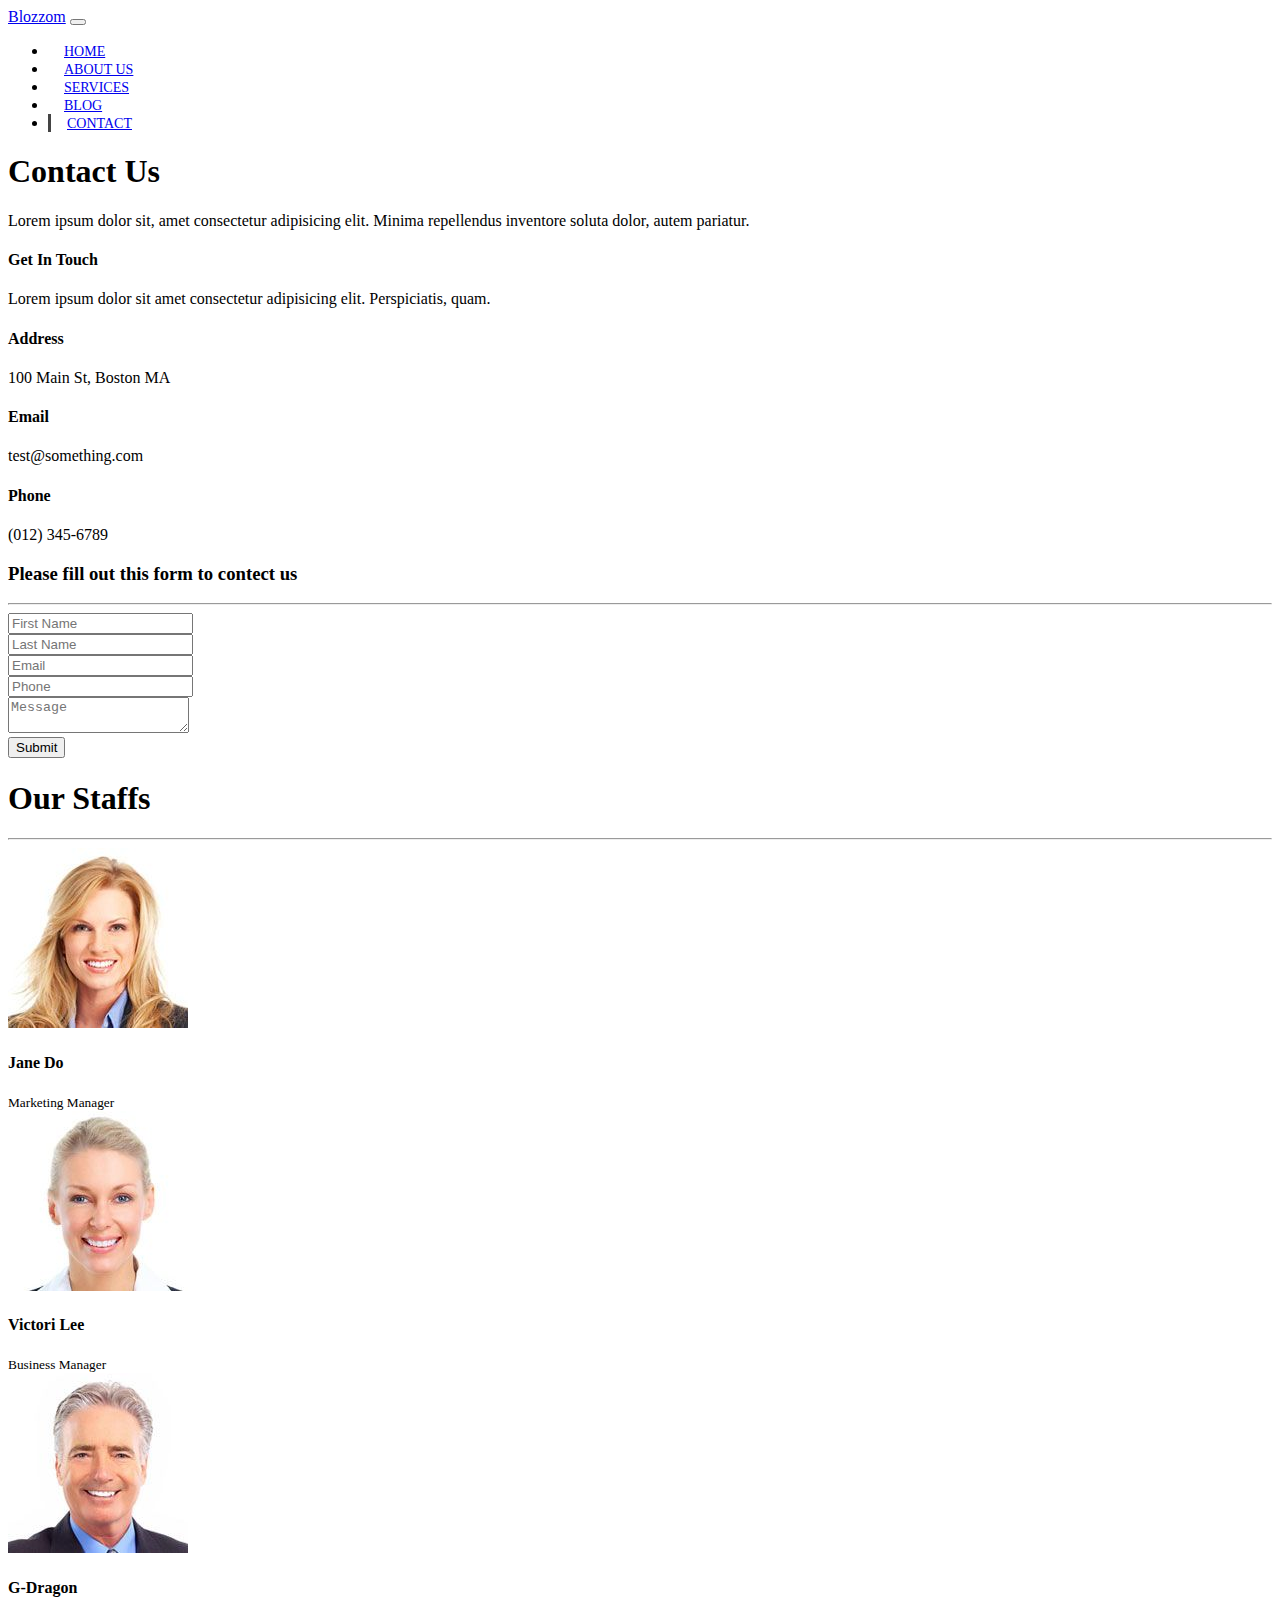
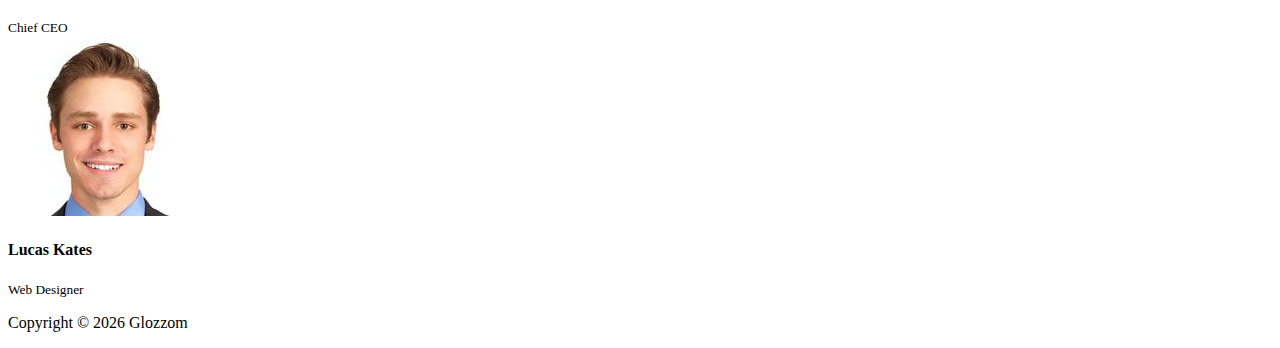
<file: contact.html>
<!DOCTYPE html>
<html lang="en">

<head>
    <meta charset="UTF-8">
    <meta name="viewport" content="width=device-width, initial-scale=1.0">
    <meta http-equiv="X-UA-Compatible" content="ie=edge">
    <link rel="stylesheet" href="https://stackpath.bootstrapcdn.com/bootstrap/4.1.3/css/bootstrap.min.css" integrity="sha384-MCw98/SFnGE8fJT3GXwEOngsV7Zt27NXFoaoApmYm81iuXoPkFOJwJ8ERdknLPMO"
        crossorigin="anonymous">
    <link rel="stylesheet" href="css/style.css">
    <link rel="stylesheet" href="https://use.fontawesome.com/releases/v5.5.0/css/all.css" integrity="sha384-B4dIYHKNBt8Bc12p+WXckhzcICo0wtJAoU8YZTY5qE0Id1GSseTk6S+L3BlXeVIU"
        crossorigin="anonymous">

    <title>Bootstrap Theme</title>
</head>

<body>
    <nav class="navbar navbar-expand-sm navbar-dark bg-dark">
        <div class="container">
            <a href="index.html" class="navbar-brand">Blozzom</a>
            <button class="navbar-toggler" data-toggle="collapse" data-target="#navbarCollapse">
                <span class="navbar-toggler-icon"></span>
            </button>
            <div class="collapse navbar-collapse" id="navbarCollapse">
                <ul class="navbar-nav ml-auto">
                    <li class="nav-item">
                        <a href="index.html" class="nav-link">Home</a>
                    </li>
                    <li class="nav-item">
                        <a href="about.html" class="nav-link">About Us</a>
                    </li>
                    <li class="nav-item">
                        <a href="services.html" class="nav-link">Services</a>
                    </li>
                    <li class="nav-item">
                        <a href="blog.html" class="nav-link">Blog</a>
                    </li>
                    <li class="nav-item active">
                        <a href="contact.html" class="nav-link">Contact</a>
                    </li>
                </ul>
            </div>
        </div>
    </nav>

    <!-- PAGE HEADER -->
    <header id="page-header">
        <div class="container">
            <div class="row">
                <div class="col-md-6 m-auto text-center">
                    <h1>Contact Us</h1>
                    <p>Lorem ipsum dolor sit, amet consectetur adipisicing elit. Minima repellendus inventore soluta
                        dolor, autem pariatur.</p>

                </div>
            </div>
        </div>
    </header>

    <!-- CONTACT SECTION -->
    <section id="contact" class="py-3">
        <div class="container">
            <div class="row">
                <div class="col-md-4">
                    <div class="card p-4">
                        <div class="card-body">
                            <h4>Get In Touch</h4>
                            <p>Lorem ipsum dolor sit amet consectetur adipisicing elit. Perspiciatis, quam.</p>
                            <h4>Address</h4>
                            <p>100 Main St, Boston MA</p>
                            <h4>Email</h4>
                            <p>test@something.com</p>
                            <h4>Phone</h4>
                            <p>(012) 345-6789</p>
                        </div>
                    </div>
                </div>
                <div class="col-md-8">
                    <div class="card py-4">
                        <div class="card-body">
                            <h3 class="text-center">Please fill out this form to contect us</h3>
                            <hr>
                            <div class="row">
                                <div class="col-md-6">
                                    <div class="form-group">
                                        <input type="text" class="form-control" placeholder="First Name">
                                    </div>
                                </div>
                                <div class="col-md-6">
                                    <div class="form-group">
                                        <input type="text" class="form-control" placeholder="Last Name">
                                    </div>
                                </div>
                                <div class="col-md-6">
                                    <div class="form-group">
                                        <input type="email" class="form-control" placeholder="Email">
                                    </div>
                                </div>
                                <div class="col-md-6">
                                    <div class="form-group">
                                        <input type="text" class="form-control" placeholder="Phone">
                                    </div>
                                </div>
                            </div>
                            <div class="row">
                                <div class="col-md-12">
                                    <div class="form-group">
                                        <textarea class="form-control" placeholder="Message"></textarea>
                                    </div>
                                </div>
                                <div class="col">
                                    <div class="form-group">
                                        <input type="submit" value="Submit" class="btn btn-outline-info btn-block">
                                    </div>
                                </div>
                            </div>
                        </div>
                    </div>
                </div>
            </div>
        </div>
    </section>

    <!-- STAFFS -->
    <section id="staff" class="py-5 text-center bg-dark text-white">
        <div class="container">
            <h1>Our Staffs</h1>
            <hr>
            <div class="row">
                <div class="col-md-3">
                    <img src="img/person1.jpg" alt="" class="img-fluid rounded-circle mb-2">
                    <h4>Jane Do</h4>
                    <small>Marketing Manager</small>
                </div>
                <div class="col-md-3">
                    <img src="img/person2.jpg" alt="" class="img-fluid rounded-circle mb-2">
                    <h4>Victori Lee</h4>
                    <small>Business Manager</small>
                </div>
                <div class="col-md-3">
                    <img src="img/person3.jpg" alt="" class="img-fluid rounded-circle mb-2">
                    <h4>G-Dragon</h4>
                    <small>Chief CEO</small>
                </div>
                <div class="col-md-3">
                    <img src="img/person4.jpg" alt="" class="img-fluid rounded-circle mb-2">
                    <h4>Lucas Kates</h4>
                    <small>Web Designer</small>
                </div>
            </div>
        </div>
    </section>


    <!-- FOOTER -->
    <footer id="main-footer" class="text-center p-4 text-white bg-dark">
        <div class="container">
            <div class="row">
                <div class="col">
                    <p>Copyright &copy;
                        <span id="year"></span>
                        Glozzom
                    </p>
                </div>
            </div>
        </div>
    </footer>



    <script src="https://code.jquery.com/jquery-3.3.1.min.js" integrity="sha256-FgpCb/KJQlLNfOu91ta32o/NMZxltwRo8QtmkMRdAu8="
        crossorigin="anonymous"></script>
    <script src="https://cdnjs.cloudflare.com/ajax/libs/popper.js/1.14.3/umd/popper.min.js" integrity="sha384-ZMP7rVo3mIykV+2+9J3UJ46jBk0WLaUAdn689aCwoqbBJiSnjAK/l8WvCWPIPm49"
        crossorigin="anonymous"></script>
    <script src="https://stackpath.bootstrapcdn.com/bootstrap/4.1.3/js/bootstrap.min.js" integrity="sha384-ChfqqxuZUCnJSK3+MXmPNIyE6ZbWh2IMqE241rYiqJxyMiZ6OW/JmZQ5stwEULTy"
        crossorigin="anonymous"></script>
    <script>
        //Get the current year for the copyright
        $('#year').text(new Date().getFullYear());

    </script>
</body>

</html>
</file>
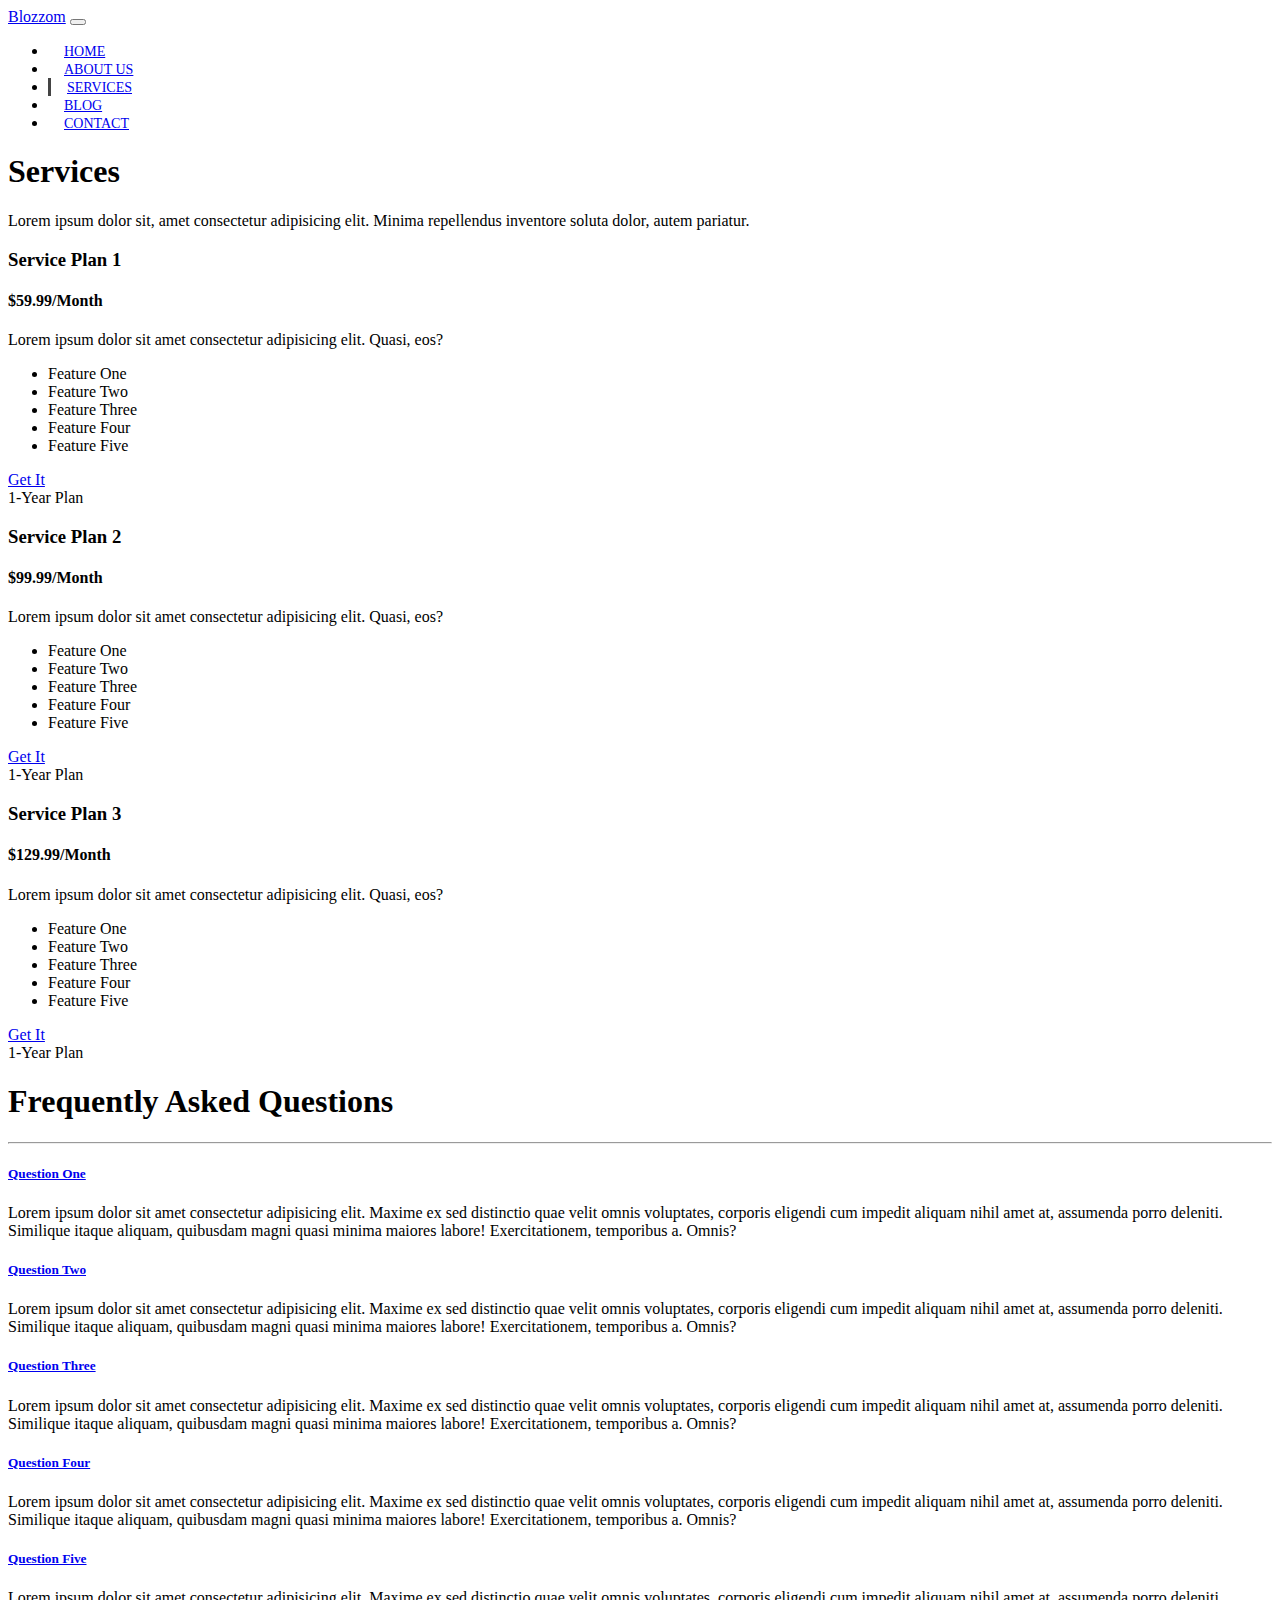
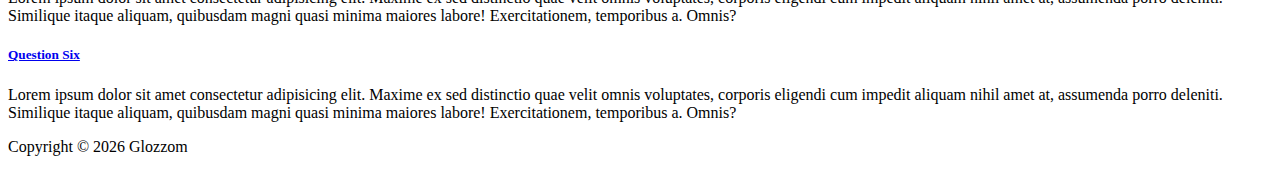
<file: services.html>
<!DOCTYPE html>
<html lang="en">

<head>
    <meta charset="UTF-8">
    <meta name="viewport" content="width=device-width, initial-scale=1.0">
    <meta http-equiv="X-UA-Compatible" content="ie=edge">
    <link rel="stylesheet" href="https://stackpath.bootstrapcdn.com/bootstrap/4.1.3/css/bootstrap.min.css" integrity="sha384-MCw98/SFnGE8fJT3GXwEOngsV7Zt27NXFoaoApmYm81iuXoPkFOJwJ8ERdknLPMO"
        crossorigin="anonymous">
    <link rel="stylesheet" href="css/style.css">
    <link rel="stylesheet" href="https://use.fontawesome.com/releases/v5.5.0/css/all.css" integrity="sha384-B4dIYHKNBt8Bc12p+WXckhzcICo0wtJAoU8YZTY5qE0Id1GSseTk6S+L3BlXeVIU"
        crossorigin="anonymous">

    <title>Bootstrap Theme</title>
</head>

<body>
    <nav class="navbar navbar-expand-sm navbar-dark bg-dark">
        <div class="container">
            <a href="index.html" class="navbar-brand">Blozzom</a>
            <button class="navbar-toggler" data-toggle="collapse" data-target="#navbarCollapse">
                <span class="navbar-toggler-icon"></span>
            </button>
            <div class="collapse navbar-collapse" id="navbarCollapse">
                <ul class="navbar-nav ml-auto">
                    <li class="nav-item">
                        <a href="index.html" class="nav-link">Home</a>
                    </li>
                    <li class="nav-item">
                        <a href="about.html" class="nav-link">About Us</a>
                    </li>
                    <li class="nav-item active">
                        <a href="services.html" class="nav-link">Services</a>
                    </li>
                    <li class="nav-item">
                        <a href="blog.html" class="nav-link">Blog</a>
                    </li>
                    <li class="nav-item">
                        <a href="contact.html" class="nav-link">Contact</a>
                    </li>
                </ul>
            </div>
        </div>
    </nav>

    <!-- PAGE HEADER -->
    <header id="page-header">
        <div class="container">
            <div class="row">
                <div class="col-md-6 m-auto text-center">
                    <h1>Services</h1>
                    <p>Lorem ipsum dolor sit, amet consectetur adipisicing elit. Minima repellendus inventore soluta
                        dolor, autem pariatur.</p>

                </div>
            </div>
        </div>
    </header>

    <!-- SERVICES SECTION -->
    <section id="services" class="py-5">
        <div class="container">
            <div class="row">
                <div class="col-md-4">
                    <div class="card text-center">
                        <div class="card-header bg-dark text-white">
                            <h3>Service Plan 1</h3>
                        </div>
                        <div class="card-body">
                            <h4 class="card-title">$59.99/Month</h4>
                            <p class="card-text">Lorem ipsum dolor sit amet consectetur adipisicing elit. Quasi, eos?</p>
                            <ul class="list-group">
                                <li class="list-group-item">
                                    <i class="fas fa-check"></i>
                                    Feature One
                                </li>
                                <li class="list-group-item">
                                    <i class="fas fa-check"></i>
                                    Feature Two
                                </li>
                                <li class="list-group-item">
                                    <i class="fas fa-check"></i>
                                    Feature Three
                                </li>
                                <li class="list-group-item">
                                    <i class="fas fa-check"></i>
                                    Feature Four
                                </li>
                                <li class="list-group-item">
                                    <i class="fas fa-check"></i>
                                    Feature Five
                                </li>
                            </ul>
                            <a href="#" class="btn btn-danger btn-block mt-2">Get It</a>
                        </div>
                        <div class="card-footer text-muted">
                            1-Year Plan
                        </div>
                    </div>
                </div>
                <div class="col-md-4">
                    <div class="card text-center">
                        <div class="card-header bg-dark text-white">
                            <h3>Service Plan 2</h3>
                        </div>
                        <div class="card-body">
                            <h4 class="card-title">$99.99/Month</h4>
                            <p class="card-text">Lorem ipsum dolor sit amet consectetur adipisicing elit. Quasi, eos?</p>
                            <ul class="list-group">
                                <li class="list-group-item">
                                    <i class="fas fa-check"></i>
                                    Feature One
                                </li>
                                <li class="list-group-item">
                                    <i class="fas fa-check"></i>
                                    Feature Two
                                </li>
                                <li class="list-group-item">
                                    <i class="fas fa-check"></i>
                                    Feature Three
                                </li>
                                <li class="list-group-item">
                                    <i class="fas fa-check"></i>
                                    Feature Four
                                </li>
                                <li class="list-group-item">
                                    <i class="fas fa-check"></i>
                                    Feature Five
                                </li>
                            </ul>
                            <a href="#" class="btn btn-danger btn-block mt-2">Get It</a>
                        </div>
                        <div class="card-footer text-muted">
                            1-Year Plan
                        </div>
                    </div>
                </div>
                <div class="col-md-4">
                    <div class="card text-center">
                        <div class="card-header bg-dark text-white">
                            <h3>Service Plan 3</h3>
                        </div>
                        <div class="card-body">
                            <h4 class="card-title">$129.99/Month</h4>
                            <p class="card-text">Lorem ipsum dolor sit amet consectetur adipisicing elit. Quasi, eos?</p>
                            <ul class="list-group">
                                <li class="list-group-item">
                                    <i class="fas fa-check"></i>
                                    Feature One
                                </li>
                                <li class="list-group-item">
                                    <i class="fas fa-check"></i>
                                    Feature Two
                                </li>
                                <li class="list-group-item">
                                    <i class="fas fa-check"></i>
                                    Feature Three
                                </li>
                                <li class="list-group-item">
                                    <i class="fas fa-check"></i>
                                    Feature Four
                                </li>
                                <li class="list-group-item">
                                    <i class="fas fa-check"></i>
                                    Feature Five
                                </li>
                            </ul>
                            <a href="#" class="btn btn-danger btn-block mt-2">Get It</a>
                        </div>
                        <div class="card-footer text-muted">
                            1-Year Plan
                        </div>
                    </div>
                </div>
            </div>
        </div>
    </section>

    <!-- FAQ -->
    <section id="faq" class="bg-dark text-white p-5">
        <div class="container">
            <h1 class="text-center">Frequently Asked Questions</h1>
            <hr>
            <div class="row">
                <div class="col-md-6">
                    <div id="accordion">
                        <div class="card">
                            <div class="card-header">
                                <h5 class="mb-0">
                                    <a href="#collapseFAQ1" data-toggle="collapse" data-parent="#accordion">
                                        Question One
                                    </a>
                                </h5>
                            </div>
                            <div id="collapseFAQ1" class="collapse">
                                <div class="card-body">
                                    Lorem ipsum dolor sit amet consectetur adipisicing elit. Maxime ex sed distinctio
                                    quae velit omnis voluptates, corporis eligendi cum impedit aliquam nihil amet at,
                                    assumenda porro deleniti. Similique itaque aliquam, quibusdam magni quasi minima
                                    maiores labore! Exercitationem, temporibus a. Omnis?
                                </div>
                            </div>
                        </div>
                        <div class="card">
                            <div class="card-header">
                                <h5 class="mb-0">
                                    <a href="#collapseFAQ2" data-toggle="collapse" data-parent="#accordion">
                                        Question Two
                                    </a>
                                </h5>
                            </div>
                            <div id="collapseFAQ2" class="collapse">
                                <div class="card-body">
                                    Lorem ipsum dolor sit amet consectetur adipisicing elit. Maxime ex sed distinctio
                                    quae velit omnis voluptates, corporis eligendi cum impedit aliquam nihil amet at,
                                    assumenda porro deleniti. Similique itaque aliquam, quibusdam magni quasi minima
                                    maiores labore! Exercitationem, temporibus a. Omnis?
                                </div>
                            </div>
                        </div>
                        <div class="card">
                            <div class="card-header">
                                <h5 class="mb-0">
                                    <a href="#collapseFAQ3" data-toggle="collapse" data-parent="#accordion">
                                        Question Three
                                    </a>
                                </h5>
                            </div>
                            <div id="collapseFAQ3" class="collapse">
                                <div class="card-body">
                                    Lorem ipsum dolor sit amet consectetur adipisicing elit. Maxime ex sed distinctio
                                    quae velit omnis voluptates, corporis eligendi cum impedit aliquam nihil amet at,
                                    assumenda porro deleniti. Similique itaque aliquam, quibusdam magni quasi minima
                                    maiores labore! Exercitationem, temporibus a. Omnis?
                                </div>
                            </div>
                        </div>
                    </div>
                </div>
                <div class="col-md-6">
                    <div id="accordion">
                        <div class="card">
                            <div class="card-header">
                                <h5 class="mb-0">
                                    <a href="#collapseFAQ4" data-toggle="collapse" data-parent="#accordion">
                                        Question Four
                                    </a>
                                </h5>
                            </div>
                            <div id="collapseFAQ4" class="collapse">
                                <div class="card-body">
                                    Lorem ipsum dolor sit amet consectetur adipisicing elit. Maxime ex sed distinctio
                                    quae velit omnis voluptates, corporis eligendi cum impedit aliquam nihil amet at,
                                    assumenda porro deleniti. Similique itaque aliquam, quibusdam magni quasi minima
                                    maiores labore! Exercitationem, temporibus a. Omnis?
                                </div>
                            </div>
                        </div>
                        <div class="card">
                            <div class="card-header">
                                <h5 class="mb-0">
                                    <a href="#collapseFAQ5" data-toggle="collapse" data-parent="#accordion">
                                        Question Five
                                    </a>
                                </h5>
                            </div>
                            <div id="collapseFAQ5" class="collapse">
                                <div class="card-body">
                                    Lorem ipsum dolor sit amet consectetur adipisicing elit. Maxime ex sed distinctio
                                    quae velit omnis voluptates, corporis eligendi cum impedit aliquam nihil amet at,
                                    assumenda porro deleniti. Similique itaque aliquam, quibusdam magni quasi minima
                                    maiores labore! Exercitationem, temporibus a. Omnis?
                                </div>
                            </div>
                        </div>
                        <div class="card">
                            <div class="card-header">
                                <h5 class="mb-0">
                                    <a href="#collapseFAQ6" data-toggle="collapse" data-parent="#accordion">
                                        Question Six
                                    </a>
                                </h5>
                            </div>
                            <div id="collapseFAQ6" class="collapse">
                                <div class="card-body">
                                    Lorem ipsum dolor sit amet consectetur adipisicing elit. Maxime ex sed distinctio
                                    quae velit omnis voluptates, corporis eligendi cum impedit aliquam nihil amet at,
                                    assumenda porro deleniti. Similique itaque aliquam, quibusdam magni quasi minima
                                    maiores labore! Exercitationem, temporibus a. Omnis?
                                </div>
                            </div>
                        </div>
                    </div>
                </div>
            </div>
        </div>
    </section>


    <!-- FOOTER -->
    <footer id="main-footer" class="text-center p-4 text-white bg-dark">
        <div class="container">
            <div class="row">
                <div class="col">
                    <p>Copyright &copy;
                        <span id="year"></span>
                        Glozzom
                    </p>
                </div>
            </div>
        </div>
    </footer>



    <script src="https://code.jquery.com/jquery-3.3.1.min.js" integrity="sha256-FgpCb/KJQlLNfOu91ta32o/NMZxltwRo8QtmkMRdAu8="
        crossorigin="anonymous"></script>
    <script src="https://cdnjs.cloudflare.com/ajax/libs/popper.js/1.14.3/umd/popper.min.js" integrity="sha384-ZMP7rVo3mIykV+2+9J3UJ46jBk0WLaUAdn689aCwoqbBJiSnjAK/l8WvCWPIPm49"
        crossorigin="anonymous"></script>
    <script src="https://stackpath.bootstrapcdn.com/bootstrap/4.1.3/js/bootstrap.min.js" integrity="sha384-ChfqqxuZUCnJSK3+MXmPNIyE6ZbWh2IMqE241rYiqJxyMiZ6OW/JmZQ5stwEULTy"
        crossorigin="anonymous"></script>
    <script>
        //Get the current year for the copyright
        $('#year').text(new Date().getFullYear());

    </script>
</body>

</html>
</file>
<file: css/style.css>
.navbar .nav-link {
    font-size: 14px;
    text-transform: uppercase;
    padding-left: 1rem !important;
    padding-right: 1rem !important;
}

.navbar .nav-item.active {
    border-left: #444 3px solid;
}

.carousel-item {
    height: 450px; 
}

.carousel-image-1 {
    background: url(../img/image1.jpg);
    background-size: cover;
}
.carousel-image-2 {
    background: url(../img/image2.jpg);
    background-size: cover;
}
.carousel-image-3 {
    background: url(../img/image3.jpg);
    background-size: cover;
}
.dark-overlay {
    position: absolute;
    top: 0;
    left: 0;
    width: 100%;
    height: 100%;
    background: rgba(0,0,0,0.6);
}

#home-heading {
    position: relative;
    min-height: 200px;
    background: url(../img/lights.jpg);
    background-attachment: fixed;
    background-repeat: no-repeat;
    text-align: center;
    color: white;
}

#video-play {
    position: relative;
    min-height: 200px;
    background: url(../img/media.jpg);
    background-attachment: fixed;
    background-position: 0 -300px;
    background-repeat: no-repeat;
    text-align: center;
    color: white;
}

#video-play a {
    color: white;
}
</file>
